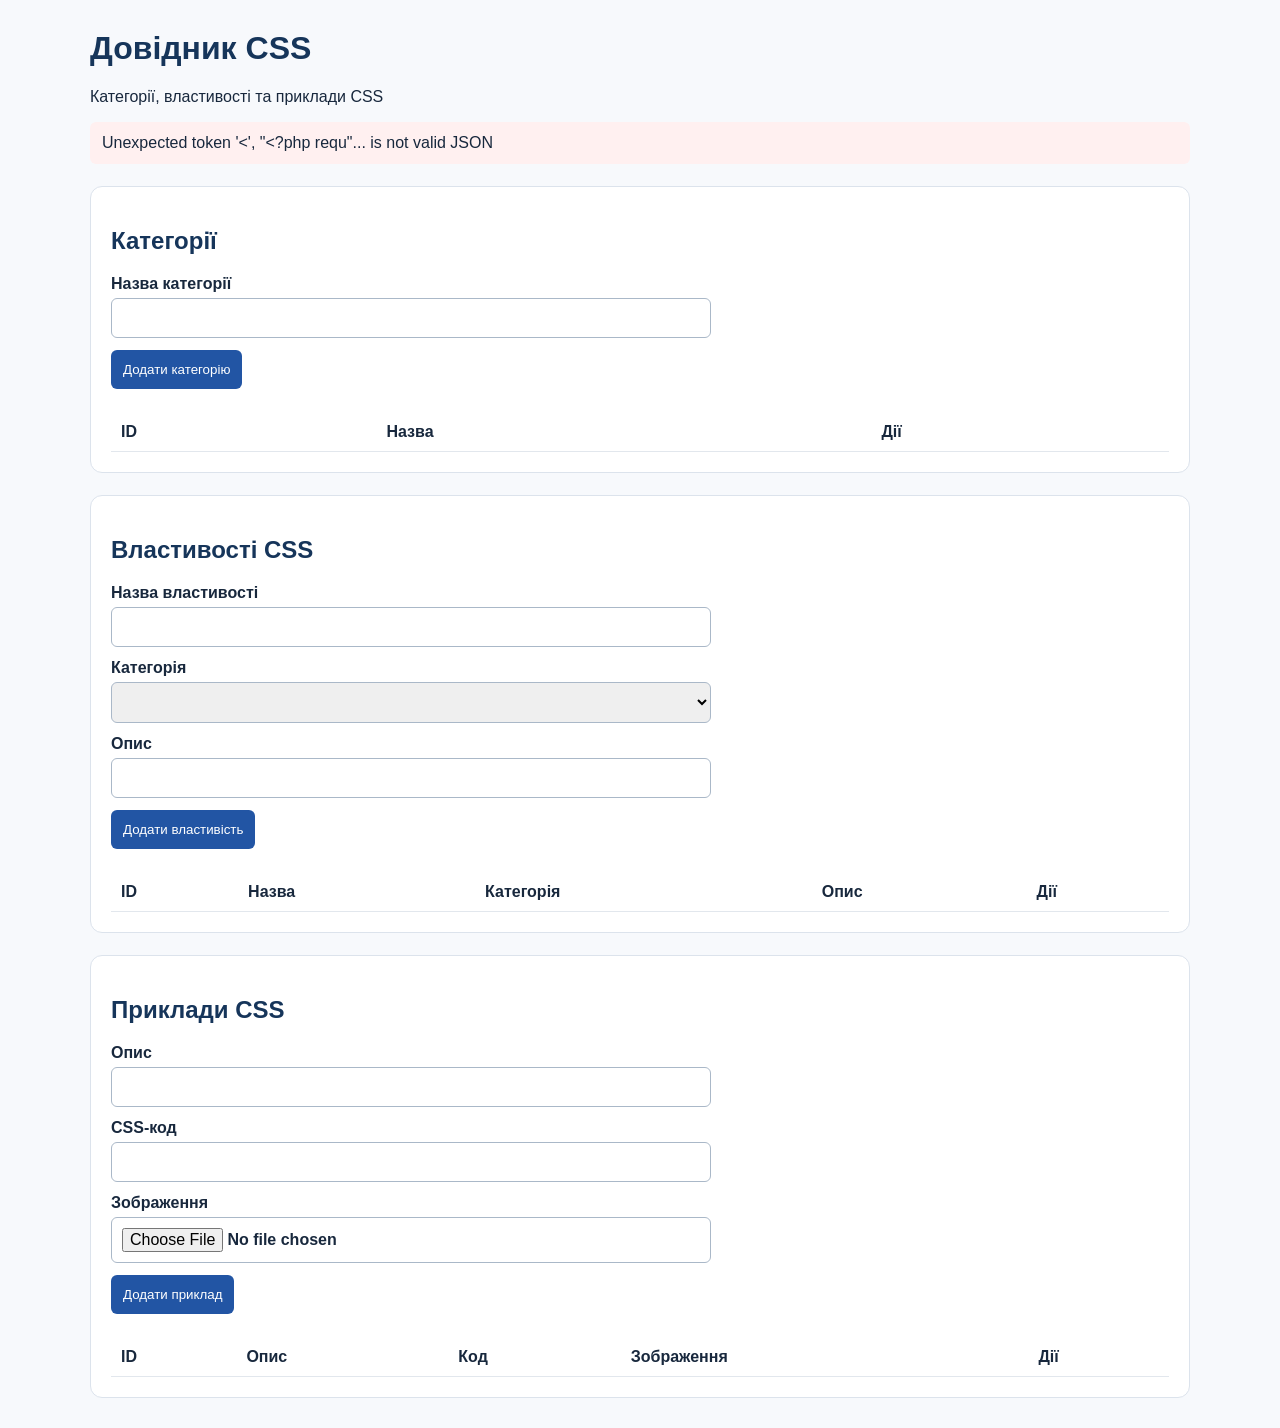
<file: lab6/index.html>
<!DOCTYPE html>
<html lang="uk">
<head>
    <meta charset="UTF-8">
    <meta name="viewport" content="width=device-width, initial-scale=1.0">
    <title>CSS-довідник</title>
    <link rel="stylesheet" href="assets/style.css">
</head>
<body>
    <h1>Довідник CSS</h1>
    <p>Категорії, властивості та приклади CSS</p>
    <p id="message" role="status" hidden></p>
    <section>
        <h2>Категорії</h2>
        <form id="categories-form">
            <label>Назва категорії
                <input name="name" required maxlength="150">
            </label>
            <button type="submit">Додати категорію</button>
            <button type="button" class="cancel" hidden>Скасувати</button>
        </form>
        <table>
            <thead>
                <tr>
                    <th>ID</th>
                    <th>Назва</th>
                    <th>Дії</th>
                </tr>
            </thead>
            <tbody id="categories-list"></tbody>
        </table>
    </section>
    <section>
        <h2>Властивості CSS</h2>
        <form id="properties-form">
            <label>Назва властивості
                <input name="name" required maxlength="150">
            </label>
            <label>Категорія
                <select name="category" required></select>
            </label>
            <label>Опис
                <input name="description" rows="3" required></input>
            </label>
            <button type="submit">Додати властивість</button>
            <button type="button" class="cancel" hidden>Скасувати</button>
        </form>
        <table>
            <thead>
                <tr>
                    <th>ID</th>
                    <th>Назва</th>
                    <th>Категорія</th>
                    <th>Опис</th>
                    <th>Дії</th>
                </tr>
            </thead>
            <tbody id="properties-list"></tbody>
        </table>
    </section>
    <section>
        <h2>Приклади CSS</h2>
        <form id="examples-form" enctype="multipart/form-data">
            <label>Опис
                <input name="description" required>
            </label>
            <label>CSS-код
                <input name="code" rows="3" required></input>
            </label>
            <label>Зображення
                <input type="file" name="image" accept="image/jpeg,image/png,image/webp" required>
            </label>
            <button type="submit">Додати приклад</button>
            <button type="button" class="cancel" hidden>Скасувати</button>
        </form>
        <table>
            <thead>
                <tr>
                    <th>ID</th>
                    <th>Опис</th>
                    <th>Код</th>
                    <th>Зображення</th>
                    <th>Дії</th>
                </tr>
            </thead>
            <tbody id="examples-list"></tbody>
        </table>
    </section>
    <script>
        const endpoints = {categories: 'api/categories-json.php', properties: 'api/property-json.php', examples: 'api/example-json.php'};
        const labels = {categories: 'категорію', properties: 'властивість', examples: 'приклад'};
        const records = { categories: [], properties: [], examples: [] };
        const editing = { categories: null, properties: null, examples: null };
        const forms = {};
        let busy = false;
        function message(text, error = false) {
            const element = document.getElementById('message');
            element.textContent = text;
            element.className = error ? 'error' : 'notice';
            element.hidden = false;
        }
        async function request(url, options = {}) {
            const response = await fetch(url, options);
            const data = await response.json();
            if (!response.ok) {
                throw new Error(data.error || 'Помилка запиту.');
            }
            return data;
        }
        function sendJSON(type, data) {
            return request(endpoints[type], {
                method: 'POST',
                headers: { 'Content-Type': 'application/json' },
                body: JSON.stringify(data)
            });
        }
        function uploadImage(id, file) {
            const data = new FormData();
            data.append('id', id);
            data.append('image', file);
            return request('api/upload.php', { method: 'POST', body: data });
        }
        function setBusy(value) {
            busy = value;
            document.querySelectorAll('button').forEach(button => {
                button.disabled = value;
            });
        }
        function resetForm(type) {
            const form = forms[type];
            editing[type] = null;
            form.reset();
            form.querySelector('[type="submit"]').textContent = 'Додати ' + labels[type];
            form.querySelector('.cancel').hidden = true;
            if (type === 'examples') form.elements.image.required = true;
        }
        function editRecord(type, item) {
            const form = forms[type];
            editing[type] = item.id;
            if (type !== 'examples') form.elements.name.value = item.name;
            if (type !== 'categories') form.elements.description.value = item.description;
            if (type === 'properties') form.elements.category.value = item.categoryId;
            if (type === 'examples') {
                form.elements.code.value = item.code;
                form.elements.image.value = '';
                form.elements.image.required = false;
            }
            form.querySelector('[type="submit"]').textContent = 'Зберегти зміни';
            form.querySelector('.cancel').hidden = false;
            form.scrollIntoView({ behavior: 'smooth', block: 'center' });
        }
        async function deleteRecord(type, id) {
            if (busy || !confirm('Видалити цей запис?')) return;
            setBusy(true);
            try {
                await sendJSON(type, { action: 'delete', id: id });
                if (editing[type] === id) resetForm(type);
                await loadRecords();
                message('Запис видалено.');
            } catch (error) {
                message(error.message, true);
            } finally {
                setBusy(false);
            }
        }
        function addCell(row, value) {
            const cell = row.insertCell();
            cell.textContent = value;
            return cell;
        }
        function addActions(row, type, item) {
            const cell = row.insertCell();
            const actions = document.createElement('div');
            actions.className = 'actions';
            const edit = document.createElement('button');
            edit.textContent = 'Редагувати';
            edit.className = 'edit-button';
            edit.onclick = () => editRecord(type, item);
            const remove = document.createElement('button');
            remove.textContent = 'Видалити';
            remove.onclick = () => deleteRecord(type, item.id);
            actions.append(edit, remove);
            cell.append(actions);
        }
        function renderRecords(type) {
            const body = document.getElementById(type + '-list');
            body.replaceChildren();
            for (const item of records[type]) {
                const row = body.insertRow();
                addCell(row, item.id);
                if (type !== 'examples') addCell(row, item.name);
                if (type === 'properties') {
                    const category = records.categories.find(c => Number(c.id) === Number(item.categoryId));
                    addCell(row, category ? category.name : 'Невідома');
                }
                if (type !== 'categories') addCell(row, item.description);
                if (type === 'examples') {
                    addCell(row, item.code);
                    const cell = row.insertCell();
                    if (item.image && /^uploads\/[a-f0-9]+\.(jpg|png|webp)$/.test(item.image)) {
                        const image = document.createElement('img');
                        image.src = item.image;
                        image.alt = item.description;
                        cell.append(image);
                    } else {
                        cell.textContent = '—';
                    }
                }
                addActions(row, type, item);
            }
        }
        async function loadRecords() {
            const types = Object.keys(endpoints);
            const lists = await Promise.all(types.map(type => request(endpoints[type])));
            types.forEach((type, index) => { records[type] = lists[index]; });
            const select = forms.properties.elements.category;
            const previous = select.value;
            select.replaceChildren(new Option('Оберіть категорію', ''));
            for (const category of records.categories) {
                select.add(new Option(category.name, category.id));
            }
            select.value = previous;
            types.forEach(renderRecords);
        }
        async function saveRecord(event, type) {
            event.preventDefault();
            if (busy) return;
            const form = forms[type];
            const data = { action: editing[type] === null ? 'add' : 'update' };
            if (editing[type] !== null) data.id = editing[type];
            if (type !== 'examples') data.name = form.elements.name.value;
            if (type !== 'categories') data.description = form.elements.description.value;
            if (type === 'properties') data.category = Number(form.elements.category.value);
            if (type === 'examples') data.code = form.elements.code.value;
            const file = type === 'examples' ? form.elements.image.files[0] : null;
            setBusy(true);
            try {
                const result = await sendJSON(type, data);
                if (file) {
                    try {
                        await uploadImage(result.id, file);
                    } catch (error) {
                        editing[type] = result.id;
                        form.elements.image.required = false;
                        form.querySelector('[type="submit"]').textContent = 'Зберегти зміни';
                        form.querySelector('.cancel').hidden = false;
                        await loadRecords();
                        message('Запис збережено, але файл не завантажено: ' + error.message + ' Повторіть збереження для цього запису.', true);
                        return;
                    }
                }
                resetForm(type);
                await loadRecords();
                message('Запис успішно збережено.');
            } catch (error) {
                message(error.message, true);
            } finally {
                setBusy(false);
            }
        }
        for (const type of Object.keys(endpoints)) {
            const form = document.getElementById(type + '-form');
            forms[type] = form;
            form.addEventListener('submit', event => saveRecord(event, type));
            form.querySelector('.cancel').onclick = () => resetForm(type);
        }
        loadRecords().catch(error => message(error.message, true));
    </script>
</body>
</html>
</file>
<file: lab6/assets/style.css>
body {
    font-family: Arial, sans-serif;
    max-width: 1100px;
    margin: 30px auto;
    padding: 0 18px;
    color: #18283d;
    background: #f7f9fc;
}
h1, h2 {
    color: #16355a;
}
section {
    background: white;
    border: 1px solid #dce3ec;
    border-radius: 12px;
    padding: 20px;
    margin: 22px 0;
}
form {
    display: grid;
    gap: 12px;
    max-width: 600px;
}
label {
    display: grid;
    gap: 5px;
    font-weight: 600;
}
input, select, textarea {
    padding: 10px;
    border: 1px solid #aab8c8;
    border-radius: 6px;
    font: inherit;
}
button {
    background: #2255a4;
    color: white;
    border: none;
    border-radius: 6px;
    padding: 12px;
    cursor: pointer;
    width: max-content;
}
table {
    width: 100%;
}

th, td {
    text-align: left;
    padding: 10px;
    border-bottom: 1px solid #e2e7ed;
    vertical-align: top;
    overflow-wrap: anywhere;
}
img {
    max-width: 180px;
    max-height: 130px;
    object-fit: contain;
}
.notice {
    padding: 12px;
    background: #e6f5eb;
    border-radius: 6px;
}
.error {
    background: #fff0f0;
    padding: 12px;
    border-radius: 6px;
}
code {
    white-space: pre-wrap;
}
.actions {
    display: flex;
    gap: 8px;
    align-items: center;
    flex-wrap: wrap;
}

.actions form {
    display: inline;
}

.actions button {
    padding: 7px 10px;
    background: #b42318;
}
.actions a, .cancel {
    display: inline-block;
    background: #2255a4;
    color: white;
    text-decoration: none;
    padding: 8px 10px;
    border-radius: 6px;
}
.edit {
    border: 2px solid #2255a4;
}

[hidden] {
    display: none !important;
}

table {
    margin-top: 24px;
    border-collapse: collapse;
}

.actions .edit-button {
    background: #2255a4;
}

button:disabled {
    opacity: 0.6;
    cursor: wait;
}
</file>
